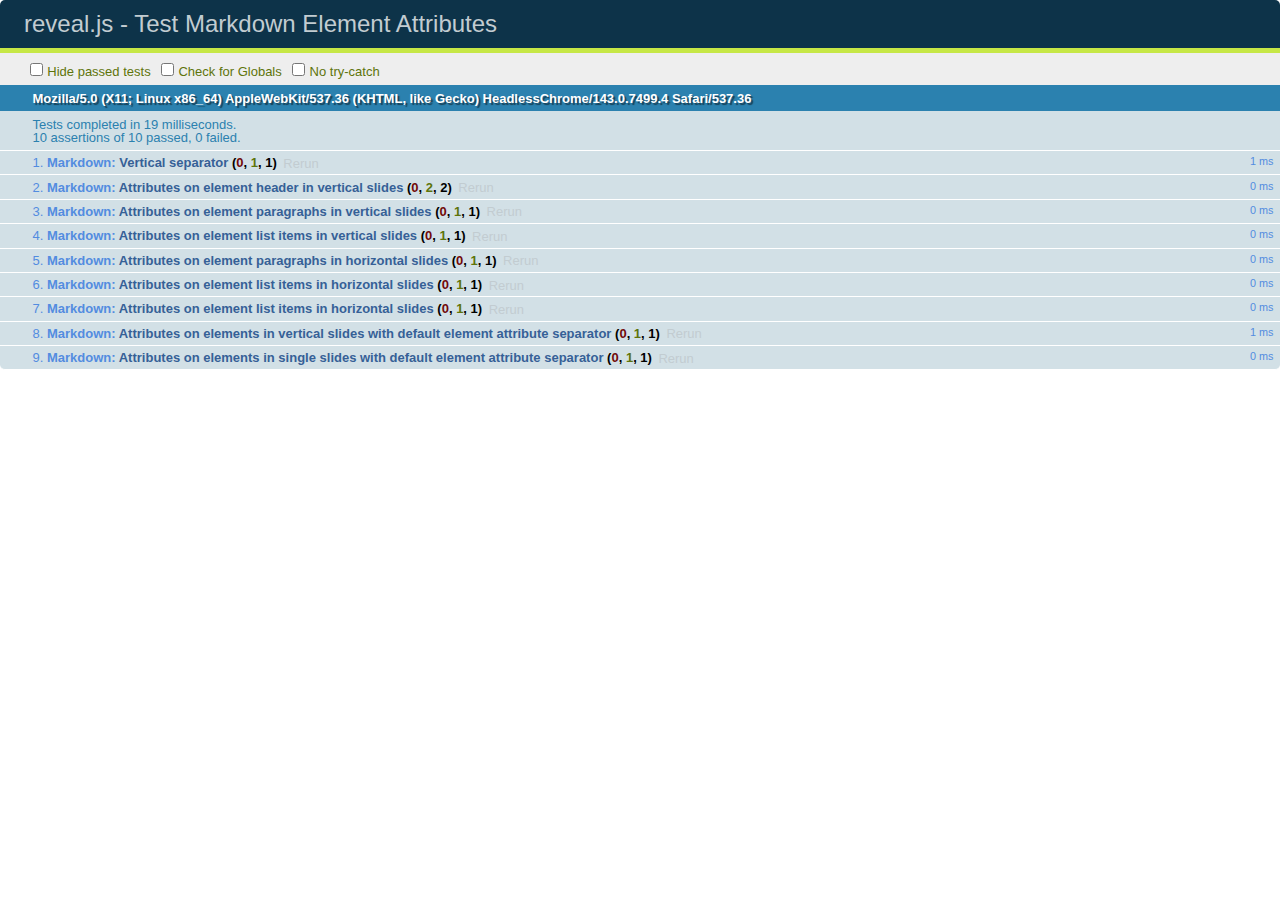
<file: iterative-prototype-testing-talk/test/test-markdown-element-attributes.html>
<!doctype html>
<html lang="en">

	<head>
		<meta charset="utf-8">

		<title>reveal.js - Test Markdown Element Attributes</title>

		<link rel="stylesheet" href="../css/reveal.css">
		<link rel="stylesheet" href="qunit-1.12.0.css">
	</head>

	<body style="overflow: auto;">

		<div id="qunit"></div>
		<div id="qunit-fixture"></div>

		<div class="reveal" style="display: none;">

			<div class="slides">

				<!-- <section data-markdown="example.md" data-separator="^\n\n\n" data-separator-vertical="^\n\n"></section> -->

				<!-- Slides are separated by newline + three dashes + newline, vertical slides identical but two dashes -->
				<section data-markdown data-separator="^\n---\n$" data-separator-vertical="^\n--\n$" data-element-attributes="{_\s*?([^}]+?)}">>
					<script type="text/template">
						## Slide 1.1
						<!-- {_class="fragment fade-out" data-fragment-index="1"} -->

						--

						## Slide 1.2
						<!-- {_class="fragment shrink"} -->

						Paragraph 1
						<!-- {_class="fragment grow"} -->

						Paragraph 2
						<!-- {_class="fragment grow"} -->

						- list item 1 <!-- {_class="fragment grow"} -->
						- list item 2 <!-- {_class="fragment grow"} -->
						- list item 3 <!-- {_class="fragment grow"} -->


						---

						## Slide 2


						Paragraph 1.2  
						multi-line <!-- {_class="fragment highlight-red"} -->

						Paragraph 2.2 <!-- {_class="fragment highlight-red"} -->

						Paragraph 2.3 <!-- {_class="fragment highlight-red"} -->

						Paragraph 2.4 <!-- {_class="fragment highlight-red"} -->

						- list item 1 <!-- {_class="fragment highlight-green"} -->
						- list item 2<!-- {_class="fragment highlight-green"} -->
						- list item 3<!-- {_class="fragment highlight-green"} -->
						- list item 4
						<!-- {_class="fragment highlight-green"} -->
						- list item 5<!-- {_class="fragment highlight-green"} -->

						Test

						![Example Picture](examples/assets/image2.png)
						<!-- {_class="reveal stretch"} -->

					</script>
				</section>



				<section 	data-markdown data-separator="^\n\n\n"
									data-separator-vertical="^\n\n"
									data-separator-notes="^Note:"
									data-charset="utf-8">
					<script type="text/template">
						# Test attributes in Markdown with default separator
						## Slide 1 Def <!-- .element: class="fragment highlight-red" data-fragment-index="1" -->


						## Slide 2 Def
						<!-- .element: class="fragment highlight-red" -->

					</script>
				</section>

				<section data-markdown>
				  <script type="text/template">
					## Hello world
					A paragraph
					<!-- .element: class="fragment highlight-blue" -->
				  </script>
				</section>

				<section data-markdown>
				  <script type="text/template">
					## Hello world

					Multiple  
					Line
					<!-- .element: class="fragment highlight-blue" -->
				  </script>
				</section>

				<section data-markdown>
				  <script type="text/template">
					## Hello world

					Test<!-- .element: class="fragment highlight-blue" -->

					More Test
				  </script>
				</section>


			</div>

		</div>

		<script src="../lib/js/head.min.js"></script>
		<script src="../js/reveal.js"></script>
		<script src="../plugin/markdown/marked.js"></script>
		<script src="../plugin/markdown/markdown.js"></script>
		<script src="qunit-1.12.0.js"></script>

		<script src="test-markdown-element-attributes.js"></script>

	</body>
</html>
</file>
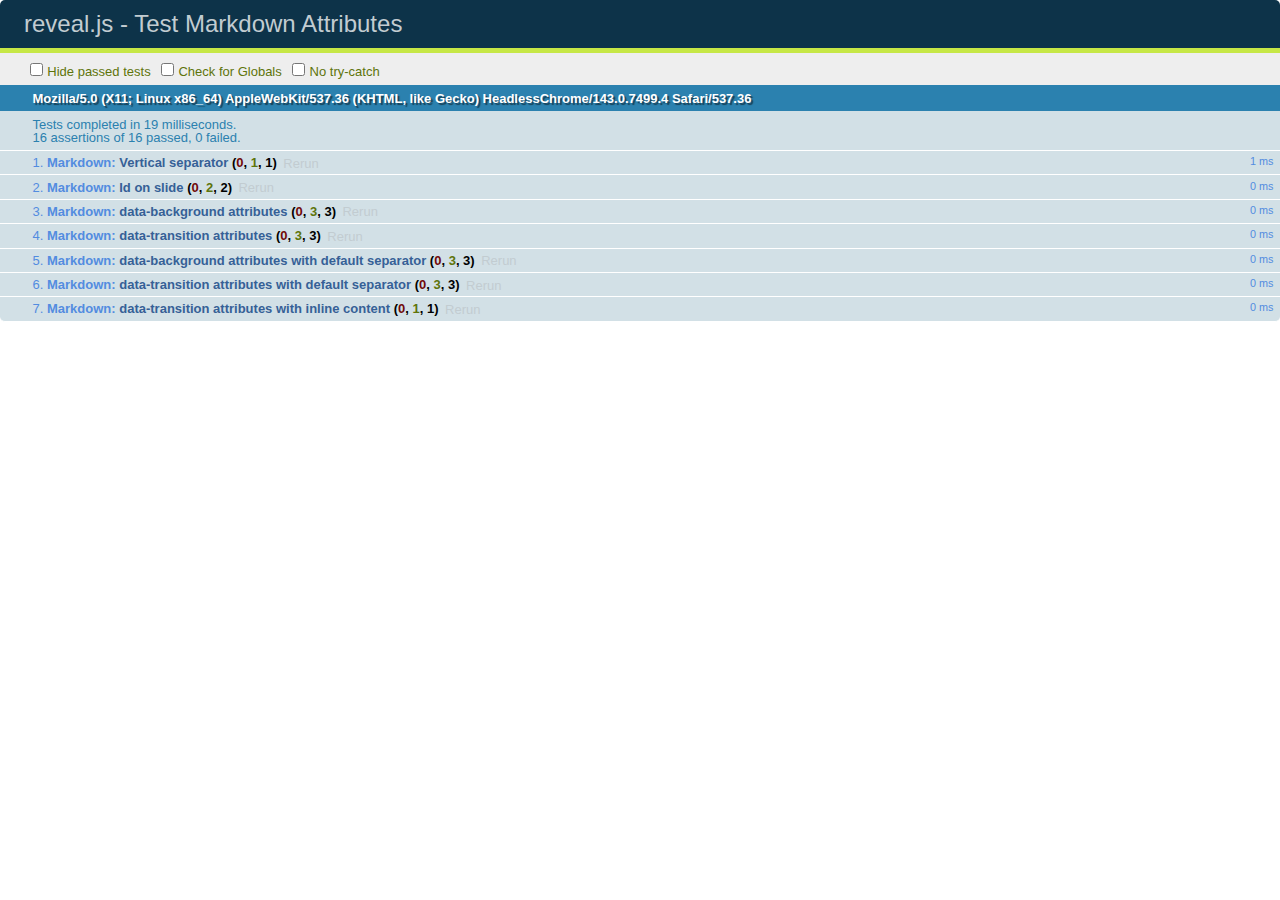
<file: iterative-prototype-testing-talk/test/test-markdown-slide-attributes.html>
<!doctype html>
<html lang="en">

	<head>
		<meta charset="utf-8">

		<title>reveal.js - Test Markdown Attributes</title>

		<link rel="stylesheet" href="../css/reveal.css">
		<link rel="stylesheet" href="qunit-1.12.0.css">
	</head>

	<body style="overflow: auto;">

		<div id="qunit"></div>
		<div id="qunit-fixture"></div>

		<div class="reveal" style="display: none;">

			<div class="slides">

				<!-- <section data-markdown="example.md" data-separator="^\n\n\n" data-separator-vertical="^\n\n"></section> -->

				<!-- Slides are separated by three lines, vertical slides by two lines, attributes are one any line starting with (spaces and) two dashes -->
				<section 	data-markdown data-separator="^\n\n\n"
									data-separator-vertical="^\n\n"
									data-separator-notes="^Note:"
									data-attributes="--\s(.*?)$"
									data-charset="utf-8">
					<script type="text/template">
						# Test attributes in Markdown
						## Slide 1



						## Slide 2
						<!-- -- id="slide2" data-transition="zoom" data-background="#A0C66B" -->


						## Slide 2.1
						<!-- -- data-background="#ff0000" data-transition="fade" -->


						## Slide 2.2
						[Link to Slide2](#/slide2)



						## Slide 3
						<!-- -- data-transition="zoom" data-background="#C6916B" -->



						## Slide 4
					</script>
				</section>

				<section 	data-markdown data-separator="^\n\n\n"
									data-separator-vertical="^\n\n"
									data-separator-notes="^Note:"
									data-charset="utf-8">
					<script type="text/template">
						# Test attributes in Markdown with default separator
						## Slide 1 Def



						## Slide 2 Def
						<!-- .slide: id="slide2def" data-transition="concave" data-background="#A7C66B" -->


						## Slide 2.1 Def
						<!-- .slide: data-background="#f70000" data-transition="page" -->


						## Slide 2.2 Def
						[Link to Slide2](#/slide2def)



						## Slide 3 Def
						<!-- .slide: data-transition="concave" data-background="#C7916B" -->



						## Slide 4
					</script>
				</section>

				<section data-markdown>
					<script type="text/template">
						<!-- .slide: data-background="#ff0000" -->
						## Hello world
					</script>
				</section>

				<section data-markdown>
					<script type="text/template">
						## Hello world
						<!-- .slide: data-background="#ff0000" -->
					</script>
				</section>

				<section data-markdown>
					<script type="text/template">
						## Hello world

						Test
						<!-- .slide: data-background="#ff0000" -->

						More Test
					</script>
				</section>

			</div>

		</div>

		<script src="../lib/js/head.min.js"></script>
		<script src="../js/reveal.js"></script>
		<script src="../plugin/markdown/marked.js"></script>
		<script src="../plugin/markdown/markdown.js"></script>
		<script src="qunit-1.12.0.js"></script>

		<script src="test-markdown-slide-attributes.js"></script>

	</body>
</html>
</file>
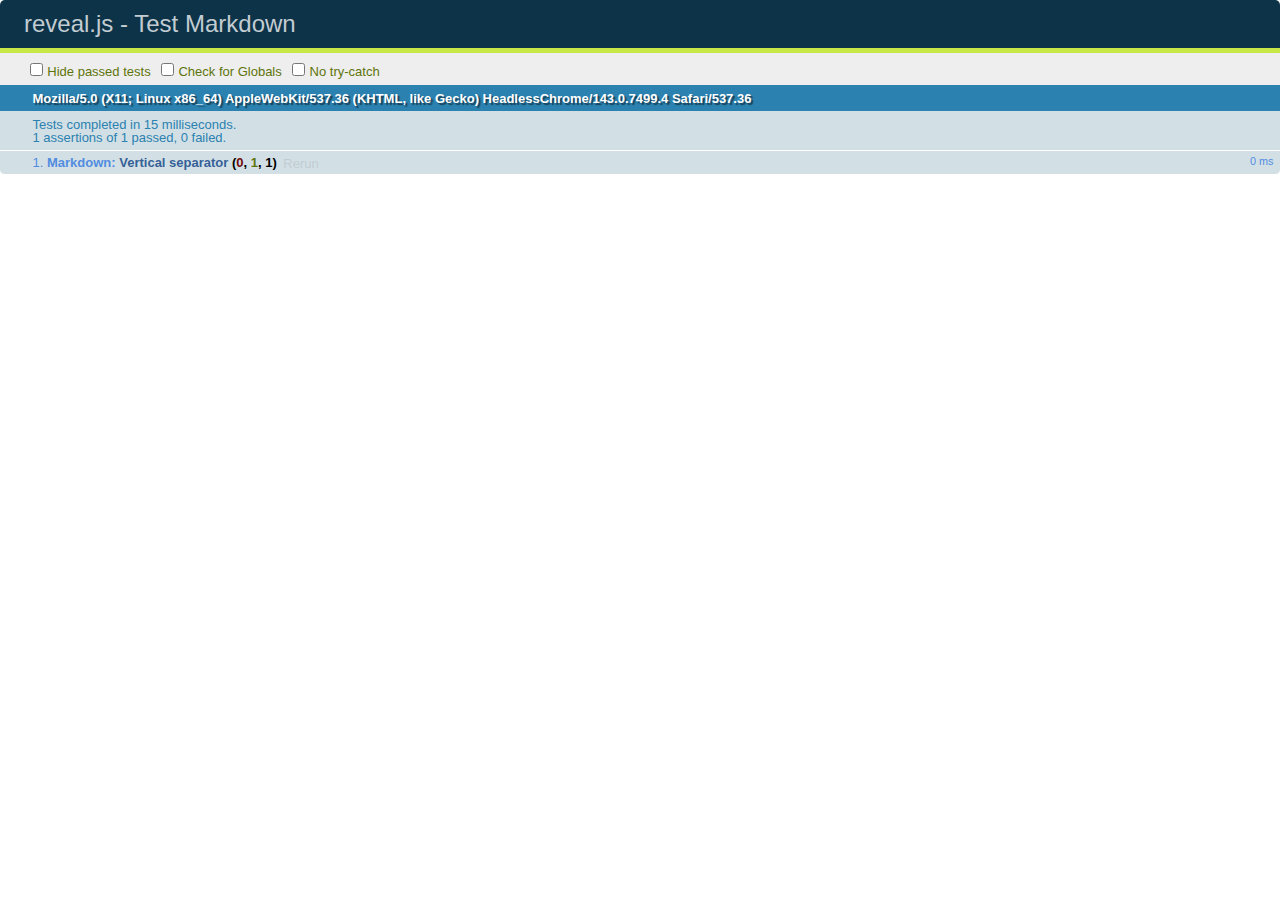
<file: iterative-prototype-testing-talk/test/test-markdown.html>
<!doctype html>
<html lang="en">

	<head>
		<meta charset="utf-8">

		<title>reveal.js - Test Markdown</title>

		<link rel="stylesheet" href="../css/reveal.css">
		<link rel="stylesheet" href="qunit-1.12.0.css">
	</head>

	<body style="overflow: auto;">

		<div id="qunit"></div>
  		<div id="qunit-fixture"></div>

		<div class="reveal" style="display: none;">

			<div class="slides">

				<!-- <section data-markdown="example.md" data-separator="^\n\n\n" data-separator-vertical="^\n\n"></section> -->

				<!-- Slides are separated by newline + three dashes + newline, vertical slides identical but two dashes -->
				<section data-markdown data-separator="^\n---\n$" data-separator-vertical="^\n--\n$">
					<script type="text/template">
						## Slide 1.1

						--

						## Slide 1.2

						---

						## Slide 2
					</script>
				</section>

			</div>

		</div>

		<script src="../lib/js/head.min.js"></script>
		<script src="../js/reveal.js"></script>
		<script src="../plugin/markdown/marked.js"></script>
		<script src="../plugin/markdown/markdown.js"></script>
		<script src="qunit-1.12.0.js"></script>

		<script src="test-markdown.js"></script>

	</body>
</html>
</file>
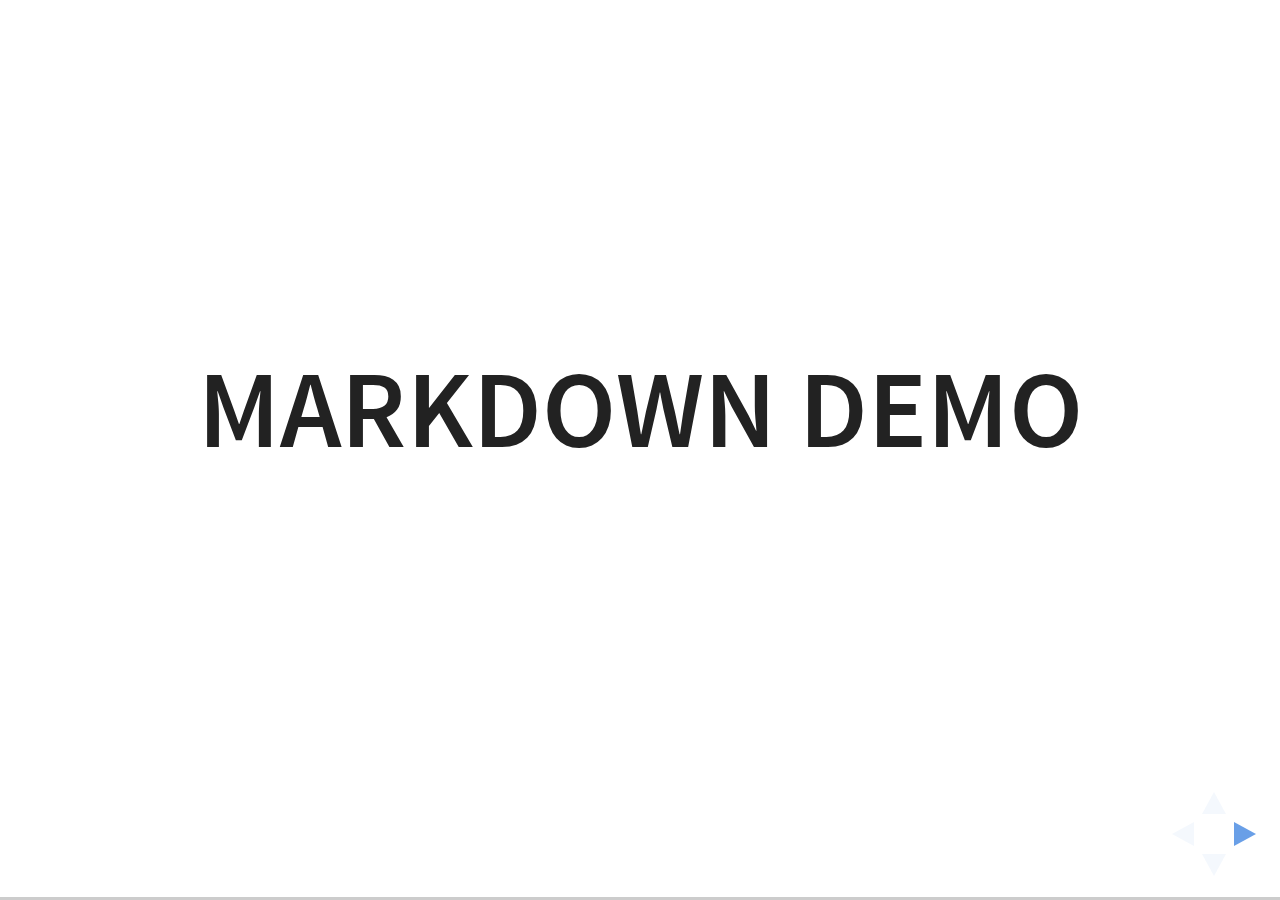
<file: iterative-prototype-testing-talk/plugin/markdown/example.html>
<!doctype html>
<html lang="en">

	<head>
		<meta charset="utf-8">

		<title>reveal.js - Markdown Demo</title>

		<link rel="stylesheet" href="../../css/reveal.css">
		<link rel="stylesheet" href="../../css/theme/white.css" id="theme">

        <link rel="stylesheet" href="../../lib/css/zenburn.css">
	</head>

	<body>

		<div class="reveal">

			<div class="slides">

                <!-- Use external markdown resource, separate slides by three newlines; vertical slides by two newlines -->
                <section data-markdown="example.md" data-separator="^\n\n\n" data-separator-vertical="^\n\n"></section>

                <!-- Slides are separated by three dashes (quick 'n dirty regular expression) -->
                <section data-markdown data-separator="---">
                    <script type="text/template">
                        ## Demo 1
                        Slide 1
                        ---
                        ## Demo 1
                        Slide 2
                        ---
                        ## Demo 1
                        Slide 3
                    </script>
                </section>

                <!-- Slides are separated by newline + three dashes + newline, vertical slides identical but two dashes -->
                <section data-markdown data-separator="^\n---\n$" data-separator-vertical="^\n--\n$">
                    <script type="text/template">
                        ## Demo 2
                        Slide 1.1

                        --

                        ## Demo 2
                        Slide 1.2

                        ---

                        ## Demo 2
                        Slide 2
                    </script>
                </section>

                <!-- No "extra" slides, since there are no separators defined (so they'll become horizontal rulers) -->
                <section data-markdown>
                    <script type="text/template">
                        A

                        ---

                        B

                        ---

                        C
                    </script>
                </section>

                <!-- Slide attributes -->
                <section data-markdown>
                    <script type="text/template">
                        <!-- .slide: data-background="#000000" -->
                        ## Slide attributes
                    </script>
                </section>

                <!-- Element attributes -->
                <section data-markdown>
                    <script type="text/template">
                        ## Element attributes
                        - Item 1 <!-- .element: class="fragment" data-fragment-index="2" -->
                        - Item 2 <!-- .element: class="fragment" data-fragment-index="1" -->
                    </script>
                </section>

                <!-- Code -->
                <section data-markdown>
                    <script type="text/template">
                        ```php
                        public function foo()
                        {
                            $foo = array(
                                'bar' => 'bar'
                            )
                        }
                        ```
                    </script>
                </section>

            </div>
		</div>

		<script src="../../lib/js/head.min.js"></script>
		<script src="../../js/reveal.js"></script>

		<script>

			Reveal.initialize({
				controls: true,
				progress: true,
				history: true,
				center: true,

				// Optional libraries used to extend on reveal.js
				dependencies: [
					{ src: '../../lib/js/classList.js', condition: function() { return !document.body.classList; } },
					{ src: 'marked.js', condition: function() { return !!document.querySelector( '[data-markdown]' ); } },
                    { src: 'markdown.js', condition: function() { return !!document.querySelector( '[data-markdown]' ); } },
                    { src: '../highlight/highlight.js', async: true, callback: function() { hljs.initHighlightingOnLoad(); } },
					{ src: '../notes/notes.js' }
				]
			});

		</script>

	</body>
</html>
</file>
<file: iterative-prototype-testing-talk/css/theme/white.css>
/**
 * White theme for reveal.js. This is the opposite of the 'black' theme.
 *
 * By Hakim El Hattab, http://hakim.se
 */
@import url(../../lib/font/source-sans-pro/source-sans-pro.css);
section.has-dark-background, section.has-dark-background h1, section.has-dark-background h2, section.has-dark-background h3, section.has-dark-background h4, section.has-dark-background h5, section.has-dark-background h6 {
  color: #fff; }

/*********************************************
 * GLOBAL STYLES
 *********************************************/
body {
  background: #fff;
  background-color: #fff; }

.reveal {
  font-family: "Source Sans Pro", Helvetica, sans-serif;
  font-size: 38px;
  font-weight: normal;
  color: #222; }

::selection {
  color: #fff;
  background: #98bdef;
  text-shadow: none; }

.reveal .slides > section,
.reveal .slides > section > section {
  line-height: 1.3;
  font-weight: inherit; }

/*********************************************
 * HEADERS
 *********************************************/
.reveal h1,
.reveal h2,
.reveal h3,
.reveal h4,
.reveal h5,
.reveal h6 {
  margin: 0 0 20px 0;
  color: #222;
  font-family: "Source Sans Pro", Helvetica, sans-serif;
  font-weight: 600;
  line-height: 1.2;
  letter-spacing: normal;
  text-transform: uppercase;
  text-shadow: none;
  word-wrap: break-word; }

.reveal h1 {
  font-size: 2.5em; }

.reveal h2 {
  font-size: 1.6em; }

.reveal h3 {
  font-size: 1.3em; }

.reveal h4 {
  font-size: 1em; }

.reveal h1 {
  text-shadow: none; }

/*********************************************
 * OTHER
 *********************************************/
.reveal p {
  margin: 20px 0;
  line-height: 1.3; }

/* Ensure certain elements are never larger than the slide itself */
.reveal img,
.reveal video,
.reveal iframe {
  max-width: 95%;
  max-height: 95%; }

.reveal strong,
.reveal b {
  font-weight: bold; }

.reveal em {
  font-style: italic; }

.reveal ol,
.reveal dl,
.reveal ul {
  display: inline-block;
  text-align: left;
  margin: 0 0 0 1em; }

.reveal ol {
  list-style-type: decimal; }

.reveal ul {
  list-style-type: disc; }

.reveal ul ul {
  list-style-type: square; }

.reveal ul ul ul {
  list-style-type: circle; }

.reveal ul ul,
.reveal ul ol,
.reveal ol ol,
.reveal ol ul {
  display: block;
  margin-left: 40px; }

.reveal dt {
  font-weight: bold; }

.reveal dd {
  margin-left: 40px; }

.reveal q,
.reveal blockquote {
  quotes: none; }

.reveal blockquote {
  display: block;
  position: relative;
  width: 70%;
  margin: 20px auto;
  padding: 5px;
  font-style: italic;
  background: rgba(255, 255, 255, 0.05);
  box-shadow: 0px 0px 2px rgba(0, 0, 0, 0.2); }

.reveal blockquote p:first-child,
.reveal blockquote p:last-child {
  display: inline-block; }

.reveal q {
  font-style: italic; }

.reveal pre {
  display: block;
  position: relative;
  width: 90%;
  margin: 20px auto;
  text-align: left;
  font-size: 0.55em;
  font-family: monospace;
  line-height: 1.2em;
  word-wrap: break-word;
  box-shadow: 0px 0px 6px rgba(0, 0, 0, 0.3); }

.reveal code {
  font-family: monospace; }

.reveal pre code {
  display: block;
  padding: 5px;
  overflow: auto;
  max-height: 400px;
  word-wrap: normal; }

.reveal table {
  margin: auto;
  border-collapse: collapse;
  border-spacing: 0; }

.reveal table th {
  font-weight: bold; }

.reveal table th,
.reveal table td {
  text-align: left;
  padding: 0.2em 0.5em 0.2em 0.5em;
  border-bottom: 1px solid; }

.reveal table th[align="center"],
.reveal table td[align="center"] {
  text-align: center; }

.reveal table th[align="right"],
.reveal table td[align="right"] {
  text-align: right; }

.reveal table tbody tr:last-child th,
.reveal table tbody tr:last-child td {
  border-bottom: none; }

.reveal sup {
  vertical-align: super; }

.reveal sub {
  vertical-align: sub; }

.reveal small {
  display: inline-block;
  font-size: 0.6em;
  line-height: 1.2em;
  vertical-align: top; }

.reveal small * {
  vertical-align: top; }

/*********************************************
 * LINKS
 *********************************************/
.reveal a {
  color: #2a76dd;
  text-decoration: none;
  -webkit-transition: color .15s ease;
  -moz-transition: color .15s ease;
  transition: color .15s ease; }

.reveal a:hover {
  color: #6ca0e8;
  text-shadow: none;
  border: none; }

.reveal .roll span:after {
  color: #fff;
  background: #1a53a1; }

/*********************************************
 * IMAGES
 *********************************************/
.reveal section img {
  margin: 15px 0px;
  background: rgba(255, 255, 255, 0.12);
  border: 4px solid #222;
  box-shadow: 0 0 10px rgba(0, 0, 0, 0.15); }

.reveal section img.plain {
  border: 0;
  box-shadow: none; }

.reveal a img {
  -webkit-transition: all .15s linear;
  -moz-transition: all .15s linear;
  transition: all .15s linear; }

.reveal a:hover img {
  background: rgba(255, 255, 255, 0.2);
  border-color: #2a76dd;
  box-shadow: 0 0 20px rgba(0, 0, 0, 0.55); }

/*********************************************
 * NAVIGATION CONTROLS
 *********************************************/
.reveal .controls .navigate-left,
.reveal .controls .navigate-left.enabled {
  border-right-color: #2a76dd; }

.reveal .controls .navigate-right,
.reveal .controls .navigate-right.enabled {
  border-left-color: #2a76dd; }

.reveal .controls .navigate-up,
.reveal .controls .navigate-up.enabled {
  border-bottom-color: #2a76dd; }

.reveal .controls .navigate-down,
.reveal .controls .navigate-down.enabled {
  border-top-color: #2a76dd; }

.reveal .controls .navigate-left.enabled:hover {
  border-right-color: #6ca0e8; }

.reveal .controls .navigate-right.enabled:hover {
  border-left-color: #6ca0e8; }

.reveal .controls .navigate-up.enabled:hover {
  border-bottom-color: #6ca0e8; }

.reveal .controls .navigate-down.enabled:hover {
  border-top-color: #6ca0e8; }

/*********************************************
 * PROGRESS BAR
 *********************************************/
.reveal .progress {
  background: rgba(0, 0, 0, 0.2); }

.reveal .progress span {
  background: #2a76dd;
  -webkit-transition: width 800ms cubic-bezier(0.26, 0.86, 0.44, 0.985);
  -moz-transition: width 800ms cubic-bezier(0.26, 0.86, 0.44, 0.985);
  transition: width 800ms cubic-bezier(0.26, 0.86, 0.44, 0.985); }
</file>
<file: iterative-prototype-testing-talk/lib/css/zenburn.css>
/*

Zenburn style from voldmar.ru (c) Vladimir Epifanov <voldmar@voldmar.ru>
based on dark.css by Ivan Sagalaev

*/

.hljs {
  display: block;
  overflow-x: auto;
  padding: 0.5em;
  background: #3f3f3f;
  color: #dcdcdc;
}

.hljs-keyword,
.hljs-selector-tag,
.hljs-tag {
  color: #e3ceab;
}

.hljs-template-tag {
  color: #dcdcdc;
}

.hljs-number {
  color: #8cd0d3;
}

.hljs-variable,
.hljs-template-variable,
.hljs-attribute {
  color: #efdcbc;
}

.hljs-literal {
  color: #efefaf;
}

.hljs-subst {
  color: #8f8f8f;
}

.hljs-title,
.hljs-name,
.hljs-selector-id,
.hljs-selector-class,
.hljs-section,
.hljs-type {
  color: #efef8f;
}

.hljs-symbol,
.hljs-bullet,
.hljs-link {
  color: #dca3a3;
}

.hljs-deletion,
.hljs-string,
.hljs-built_in,
.hljs-builtin-name {
  color: #cc9393;
}

.hljs-addition,
.hljs-comment,
.hljs-quote,
.hljs-meta {
  color: #7f9f7f;
}


.hljs-emphasis {
  font-style: italic;
}

.hljs-strong {
  font-weight: bold;
}
</file>
<file: iterative-prototype-testing-talk/test/qunit-1.12.0.css>
/**
 * QUnit v1.12.0 - A JavaScript Unit Testing Framework
 *
 * http://qunitjs.com
 *
 * Copyright 2012 jQuery Foundation and other contributors
 * Released under the MIT license.
 * http://jquery.org/license
 */

/** Font Family and Sizes */

#qunit-tests, #qunit-header, #qunit-banner, #qunit-testrunner-toolbar, #qunit-userAgent, #qunit-testresult {
	font-family: "Helvetica Neue Light", "HelveticaNeue-Light", "Helvetica Neue", Calibri, Helvetica, Arial, sans-serif;
}

#qunit-testrunner-toolbar, #qunit-userAgent, #qunit-testresult, #qunit-tests li { font-size: small; }
#qunit-tests { font-size: smaller; }


/** Resets */

#qunit-tests, #qunit-header, #qunit-banner, #qunit-userAgent, #qunit-testresult, #qunit-modulefilter {
	margin: 0;
	padding: 0;
}


/** Header */

#qunit-header {
	padding: 0.5em 0 0.5em 1em;

	color: #8699a4;
	background-color: #0d3349;

	font-size: 1.5em;
	line-height: 1em;
	font-weight: normal;

	border-radius: 5px 5px 0 0;
	-moz-border-radius: 5px 5px 0 0;
	-webkit-border-top-right-radius: 5px;
	-webkit-border-top-left-radius: 5px;
}

#qunit-header a {
	text-decoration: none;
	color: #c2ccd1;
}

#qunit-header a:hover,
#qunit-header a:focus {
	color: #fff;
}

#qunit-testrunner-toolbar label {
	display: inline-block;
	padding: 0 .5em 0 .1em;
}

#qunit-banner {
	height: 5px;
}

#qunit-testrunner-toolbar {
	padding: 0.5em 0 0.5em 2em;
	color: #5E740B;
	background-color: #eee;
	overflow: hidden;
}

#qunit-userAgent {
	padding: 0.5em 0 0.5em 2.5em;
	background-color: #2b81af;
	color: #fff;
	text-shadow: rgba(0, 0, 0, 0.5) 2px 2px 1px;
}

#qunit-modulefilter-container {
	float: right;
}

/** Tests: Pass/Fail */

#qunit-tests {
	list-style-position: inside;
}

#qunit-tests li {
	padding: 0.4em 0.5em 0.4em 2.5em;
	border-bottom: 1px solid #fff;
	list-style-position: inside;
}

#qunit-tests.hidepass li.pass, #qunit-tests.hidepass li.running  {
	display: none;
}

#qunit-tests li strong {
	cursor: pointer;
}

#qunit-tests li a {
	padding: 0.5em;
	color: #c2ccd1;
	text-decoration: none;
}
#qunit-tests li a:hover,
#qunit-tests li a:focus {
	color: #000;
}

#qunit-tests li .runtime {
	float: right;
	font-size: smaller;
}

.qunit-assert-list {
	margin-top: 0.5em;
	padding: 0.5em;

	background-color: #fff;

	border-radius: 5px;
	-moz-border-radius: 5px;
	-webkit-border-radius: 5px;
}

.qunit-collapsed {
	display: none;
}

#qunit-tests table {
	border-collapse: collapse;
	margin-top: .2em;
}

#qunit-tests th {
	text-align: right;
	vertical-align: top;
	padding: 0 .5em 0 0;
}

#qunit-tests td {
	vertical-align: top;
}

#qunit-tests pre {
	margin: 0;
	white-space: pre-wrap;
	word-wrap: break-word;
}

#qunit-tests del {
	background-color: #e0f2be;
	color: #374e0c;
	text-decoration: none;
}

#qunit-tests ins {
	background-color: #ffcaca;
	color: #500;
	text-decoration: none;
}

/*** Test Counts */

#qunit-tests b.counts                       { color: black; }
#qunit-tests b.passed                       { color: #5E740B; }
#qunit-tests b.failed                       { color: #710909; }

#qunit-tests li li {
	padding: 5px;
	background-color: #fff;
	border-bottom: none;
	list-style-position: inside;
}

/*** Passing Styles */

#qunit-tests li li.pass {
	color: #3c510c;
	background-color: #fff;
	border-left: 10px solid #C6E746;
}

#qunit-tests .pass                          { color: #528CE0; background-color: #D2E0E6; }
#qunit-tests .pass .test-name               { color: #366097; }

#qunit-tests .pass .test-actual,
#qunit-tests .pass .test-expected           { color: #999999; }

#qunit-banner.qunit-pass                    { background-color: #C6E746; }

/*** Failing Styles */

#qunit-tests li li.fail {
	color: #710909;
	background-color: #fff;
	border-left: 10px solid #EE5757;
	white-space: pre;
}

#qunit-tests > li:last-child {
	border-radius: 0 0 5px 5px;
	-moz-border-radius: 0 0 5px 5px;
	-webkit-border-bottom-right-radius: 5px;
	-webkit-border-bottom-left-radius: 5px;
}

#qunit-tests .fail                          { color: #000000; background-color: #EE5757; }
#qunit-tests .fail .test-name,
#qunit-tests .fail .module-name             { color: #000000; }

#qunit-tests .fail .test-actual             { color: #EE5757; }
#qunit-tests .fail .test-expected           { color: green;   }

#qunit-banner.qunit-fail                    { background-color: #EE5757; }


/** Result */

#qunit-testresult {
	padding: 0.5em 0.5em 0.5em 2.5em;

	color: #2b81af;
	background-color: #D2E0E6;

	border-bottom: 1px solid white;
}
#qunit-testresult .module-name {
	font-weight: bold;
}

/** Fixture */

#qunit-fixture {
	position: absolute;
	top: -10000px;
	left: -10000px;
	width: 1000px;
	height: 1000px;
}
</file>
